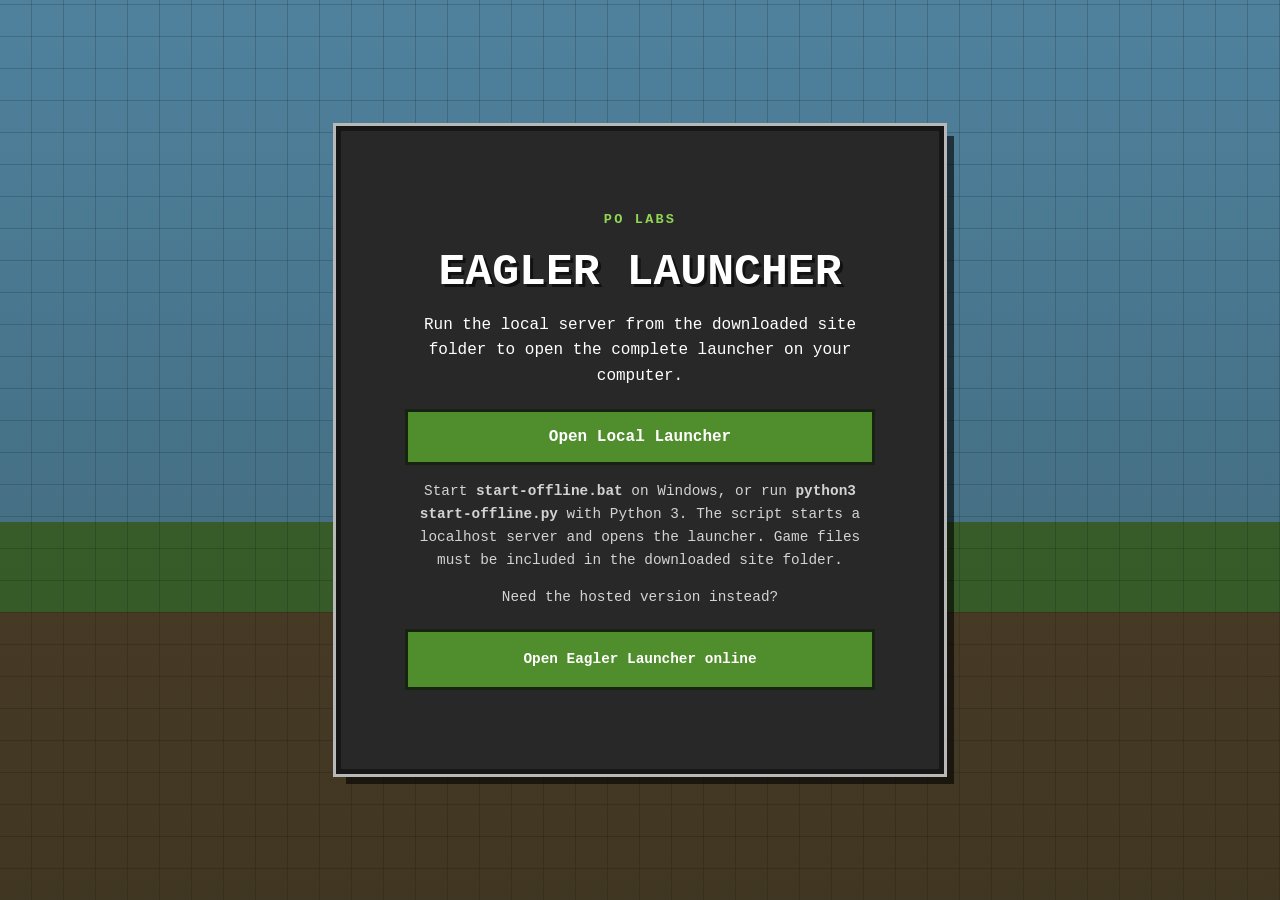
<file: offline-launcher.html>
<!DOCTYPE html>
<html lang="en">
<head>
    <meta charset="UTF-8">
    <meta name="viewport" content="width=device-width, initial-scale=1">
    <title>Eagler Launcher</title>
    <style>
        :root {
            color-scheme: dark;
            font-family: "Courier New", monospace;
            background: #5d8f43;
            color: #fff;
        }

        * { box-sizing: border-box; }

        body {
            display: grid;
            min-height: 100vh;
            margin: 0;
            place-items: center;
            padding: 1.5rem;
            background:
                linear-gradient(rgba(19, 28, 17, .35), rgba(19, 28, 17, .55)),
                repeating-linear-gradient(0deg, transparent 0 31px, rgba(0, 0, 0, .18) 31px 32px),
                repeating-linear-gradient(90deg, transparent 0 31px, rgba(0, 0, 0, .18) 31px 32px),
                linear-gradient(#70b8e9 0 58%, #57943e 58% 68%, #765638 68%);
        }

        main {
            width: min(100%, 38rem);
            padding: clamp(2rem, 7vw, 4rem);
            border: 5px solid #171717;
            outline: 3px solid #b8b8b8;
            background: #282828;
            box-shadow: 10px 10px 0 rgba(0, 0, 0, .6);
            text-align: center;
        }

        .eyebrow {
            color: #91d654;
            font-size: .85rem;
            font-weight: bold;
            letter-spacing: .16em;
        }

        h1 {
            margin: 1rem 0;
            font-size: clamp(1.7rem, 6vw, 2.8rem);
            text-shadow: 3px 3px #111;
        }

        p { line-height: 1.6; }

        a {
            display: block;
            margin-top: 1.25rem;
            padding: 1rem;
            border: 3px solid #172311;
            background: #508d2d;
            color: white;
            font-weight: bold;
            text-decoration: none;
        }

        a:hover { background: #65a93c; }
        .note { color: #d3d3d3; font-size: .9rem; }
    </style>
</head>
<body>
    <main>
        <p class="eyebrow">PO LABS</p>
        <h1>EAGLER LAUNCHER</h1>
        <p>Run the local server from the downloaded site folder to open the complete launcher on your computer.</p>
        <a href="./index.html">Open Local Launcher</a>
        <p class="note">Start <strong>start-offline.bat</strong> on Windows, or run <strong>python3 start-offline.py</strong> with Python 3. The script starts a localhost server and opens the launcher. Game files must be included in the downloaded site folder.</p>
        <p class="note">Need the hosted version instead? <a href="https://eaglerlauncher.github.io/" target="_blank" rel="noopener">Open Eagler Launcher online</a></p>
    </main>
</body>
</html>
</file>
